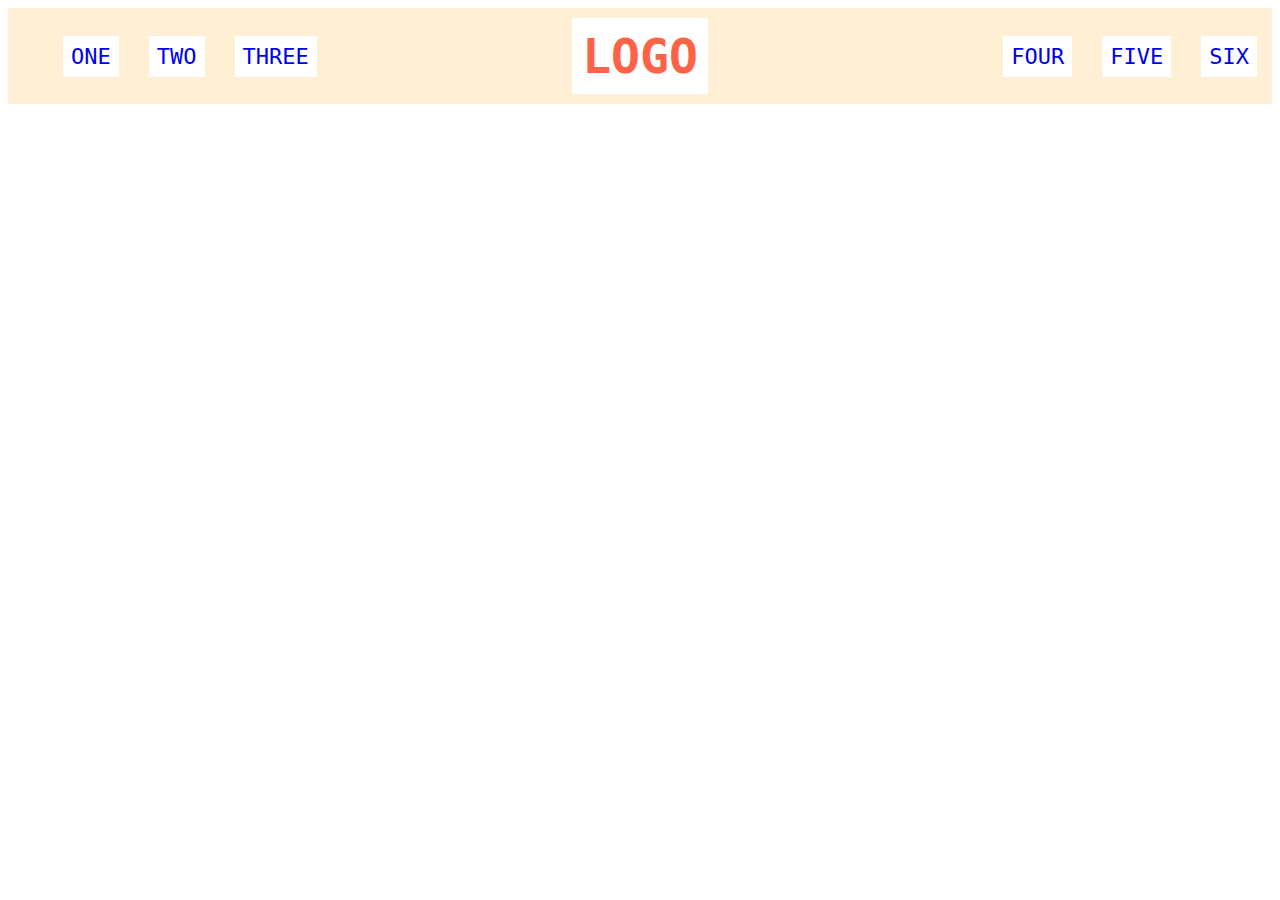
<file: flex/02-flex-header/index.html>
<!DOCTYPE html>
<html lang="en">
  <head>
    <meta charset="UTF-8">
    <meta http-equiv="X-UA-Compatible" content="IE=edge">
    <meta name="viewport" content="width=device-width, initial-scale=1.0">
    <title>Flex Header</title>
    <link rel="stylesheet" href="style.css">
  </head>
  <body>
    <div class="header">
      <div class="left links">
        <ul>
          <li><a href="#">ONE</a></li>
          <li><a href="#">TWO</a></li>
          <li><a href="#">THREE</a></li>
        </ul>
      </div>
      <div class="logo">LOGO</div>
      <div class="right-links">
        <ul>
          <li><a href="#">FOUR</a></li>
          <li><a href="#">FIVE</a></li>
          <li><a href="#">SIX</a></li>
        </ul>
      </div>
    </div>
  </body>
</html>
</file>
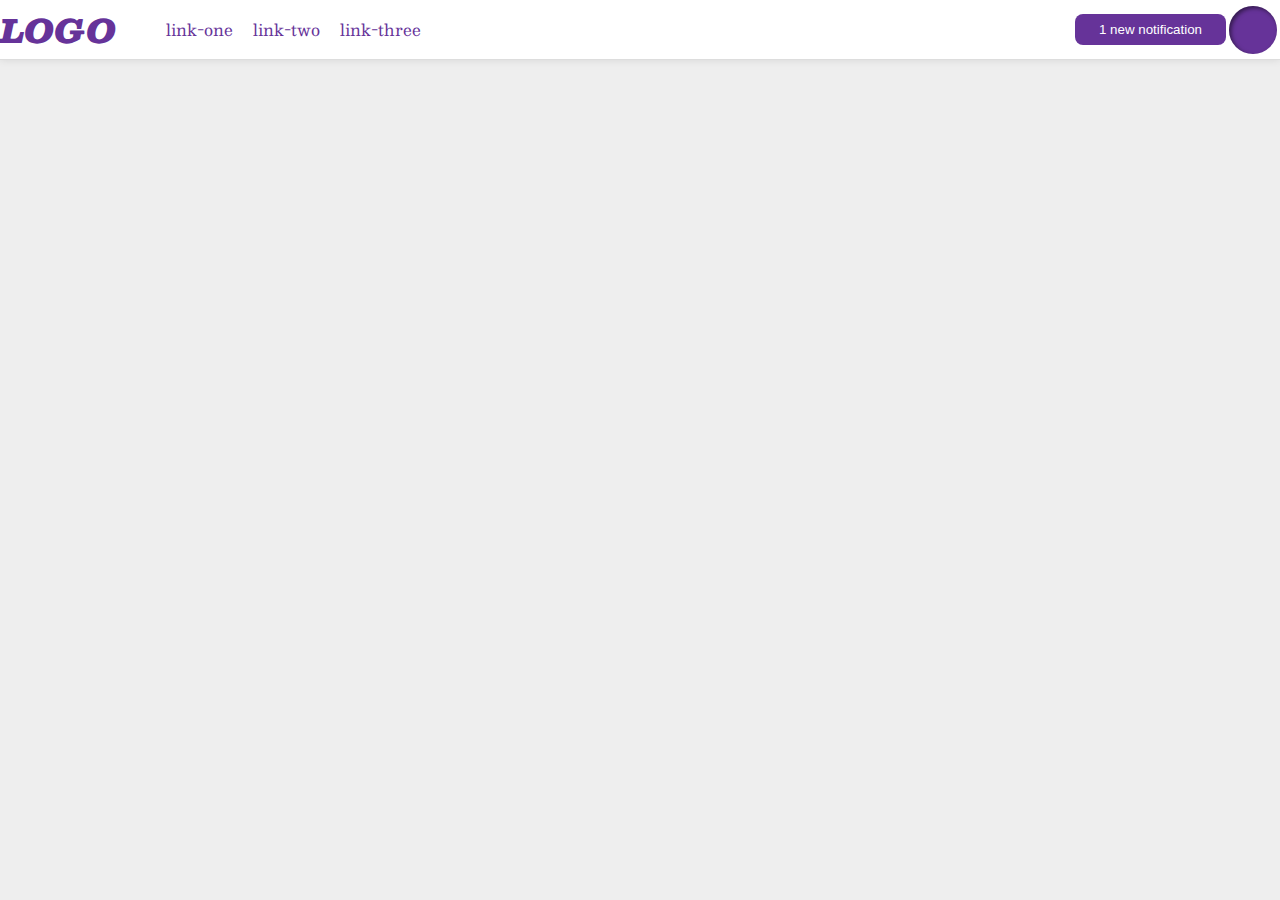
<file: flex/03-flex-header-2/index.html>
<!DOCTYPE html>
<html lang="en">
  <head>
    <meta charset="UTF-8">
    <meta http-equiv="X-UA-Compatible" content="IE=edge">
    <meta name="viewport" content="width=device-width, initial-scale=1.0">
    <title>Flex Header 2</title>
    <link rel="stylesheet" href="style.css">
  </head>
  <body>
    <div class="header">
      <div class="left">
      <div class="logo">
          LOGO
        </div>
        <ul class="links">
          <li><a href="google.com">link-one</a></li>
          <li><a href="google.com">link-two</a></li>
          <li><a href="google.com">link-three</a></li>
        </ul>
      </div>
      <div class="right">
        <button class="notifications">1 new notification</button>
      <div class="profile-image"></div>
      </div>
    </div>
  </body>
</html>
</file>
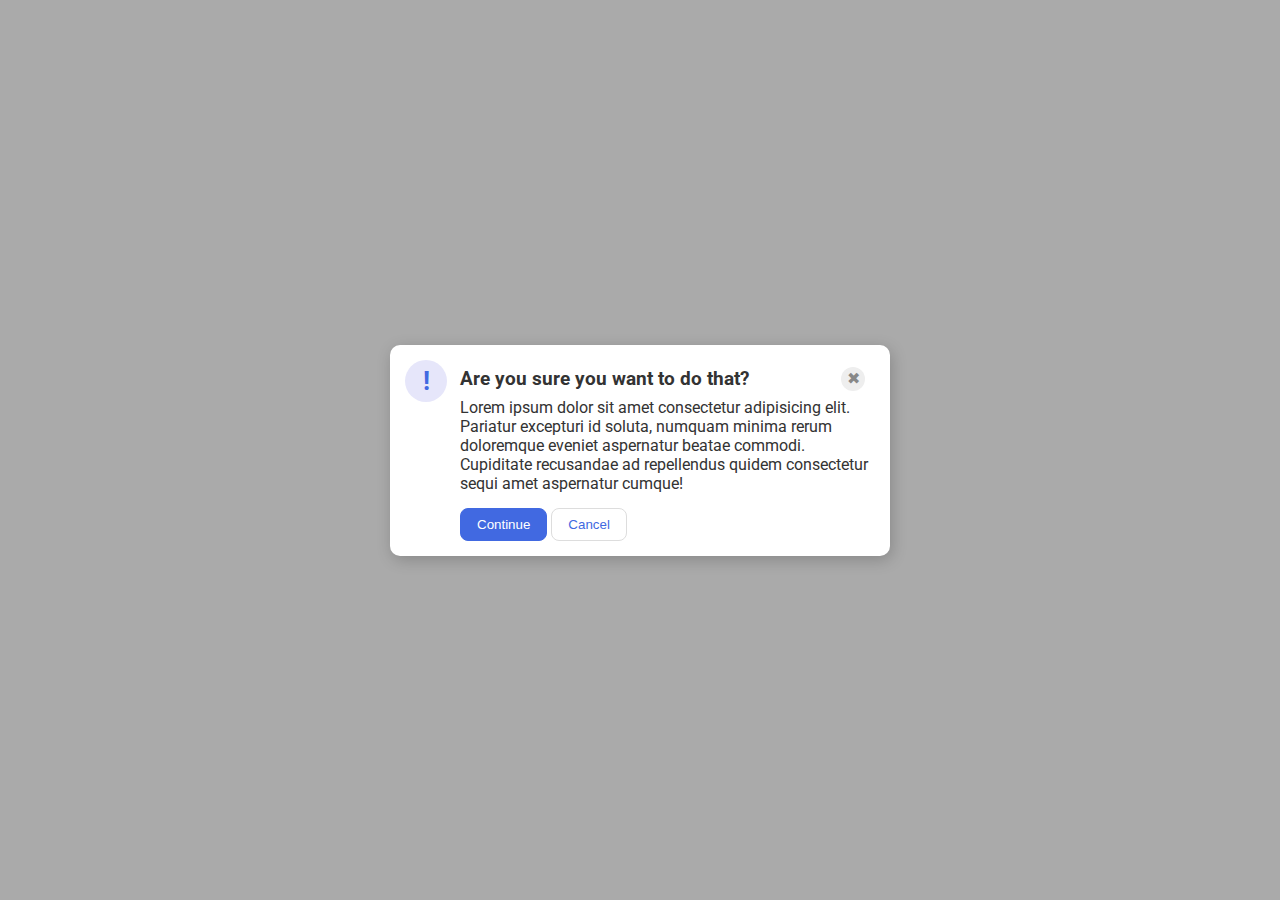
<file: flex/05-flex-modal/index.html>
<!DOCTYPE html>
<html lang="en">
  <head>
    <meta charset="UTF-8">
    <meta http-equiv="X-UA-Compatible" content="IE=edge">
    <meta name="viewport" content="width=device-width, initial-scale=1.0">
    <link rel="stylesheet" href="style.css">
    <title>Modal</title>
  </head>
  <body>
    <div class="modal">
      <div class="icon">!</div>
        <div class="center">
            <div class="top">  
              <div class="header">Are you sure you want to do that?</div>
              <div class="close-button">✖</div>
            </div>
          <div class="text">Lorem ipsum dolor sit amet consectetur adipisicing elit. Pariatur excepturi id soluta, numquam minima rerum doloremque eveniet aspernatur beatae commodi. Cupiditate recusandae ad repellendus quidem consectetur sequi amet aspernatur cumque!</div>
          <button class="continue">Continue</button>
          <button class="cancel">Cancel</button>
        </div>
    </div>
  </body>
</html>
</file>
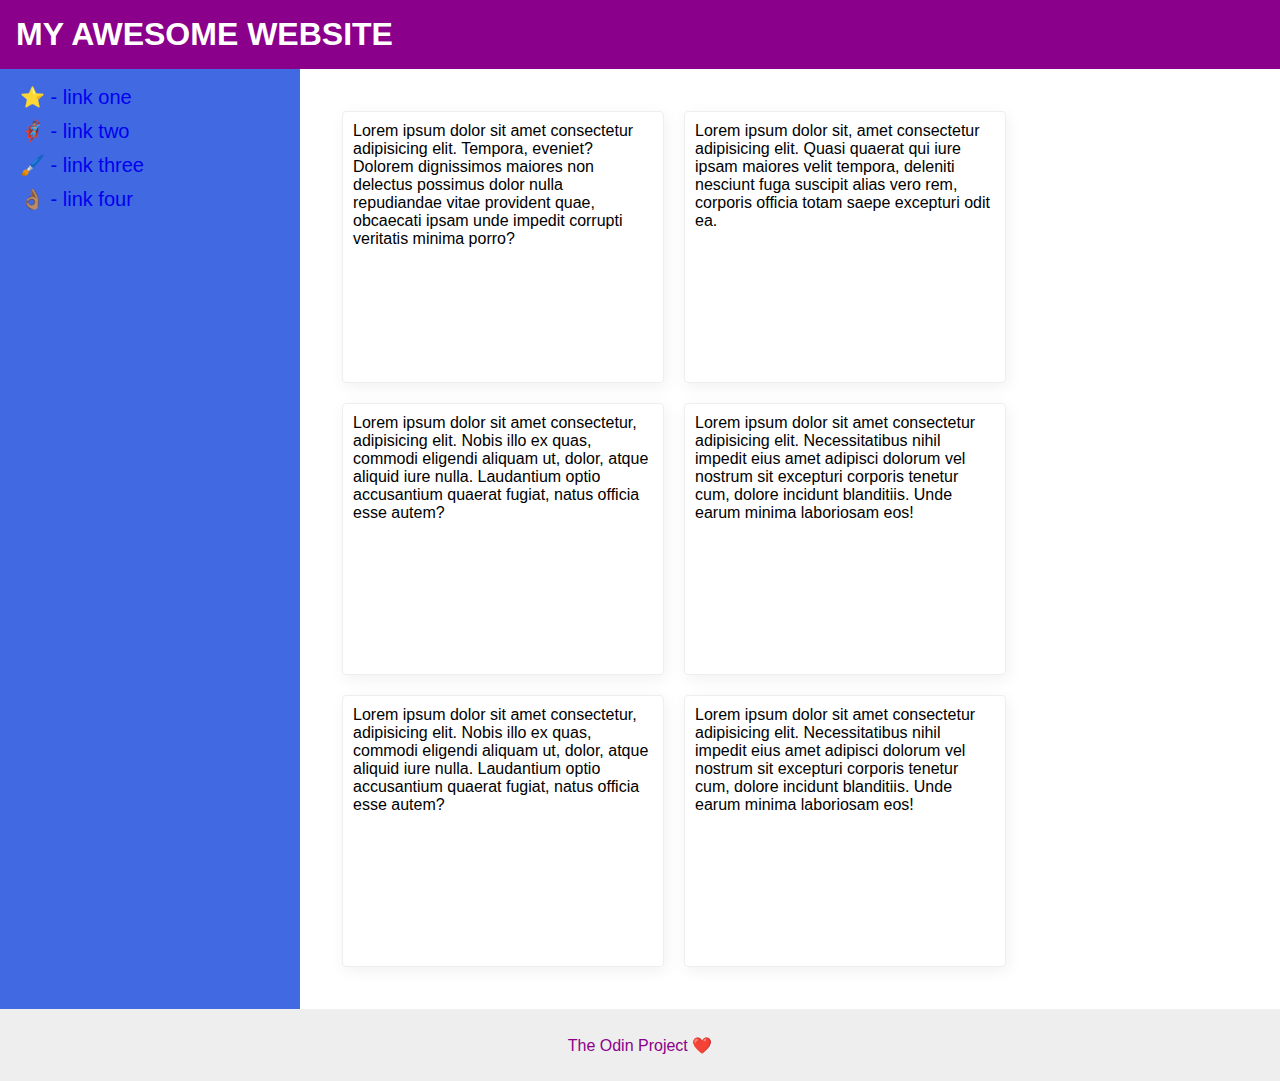
<file: flex/07-flex-layout-2/index.html>
<!DOCTYPE html>
<html lang="en">
  <head>
    <meta charset="UTF-8">
    <meta http-equiv="X-UA-Compatible" content="IE=edge">
    <meta name="viewport" content="width=device-width, initial-scale=1.0">
    <title>The Holy Grail</title>
    <link rel="stylesheet" href="style.css">
  </head>
  <body>
    <div class="header">
      MY AWESOME WEBSITE
    </div>
      <div class="content">
        <div class="sidebar">
          <ul>
            <li><a href="#">⭐ - link one</a></li>
            <li><a href="#">🦸🏽‍♂️ - link two</a></li>
            <li><a href="#">🖌️ - link three</a></li>
            <li><a href="#">👌🏽 - link four</a></li>
          </ul>
        </div>
          <div class="cards">
            <div class="card">Lorem ipsum dolor sit amet consectetur adipisicing elit. Tempora, eveniet? Dolorem dignissimos maiores non delectus possimus dolor nulla repudiandae vitae provident quae, obcaecati ipsam unde impedit corrupti veritatis minima porro?</div>
            <div class="card">Lorem ipsum dolor sit, amet consectetur adipisicing elit. Quasi quaerat qui iure ipsam maiores velit tempora, deleniti nesciunt fuga suscipit alias vero rem, corporis officia totam saepe excepturi odit ea.</div>
            <div class="card">Lorem ipsum dolor sit amet consectetur, adipisicing elit. Nobis illo ex quas, commodi eligendi aliquam ut, dolor, atque aliquid iure nulla. Laudantium optio accusantium quaerat fugiat, natus officia esse autem?</div>
            <div class="card">Lorem ipsum dolor sit amet consectetur adipisicing elit. Necessitatibus nihil impedit eius amet adipisci dolorum vel nostrum sit excepturi corporis tenetur cum, dolore incidunt blanditiis. Unde earum minima laboriosam eos!</div>
            <div class="card">Lorem ipsum dolor sit amet consectetur, adipisicing elit. Nobis illo ex quas, commodi eligendi aliquam ut, dolor, atque aliquid iure nulla. Laudantium optio accusantium quaerat fugiat, natus officia esse autem?</div>
            <div class="card">Lorem ipsum dolor sit amet consectetur adipisicing elit. Necessitatibus nihil impedit eius amet adipisci dolorum vel nostrum sit excepturi corporis tenetur cum, dolore incidunt blanditiis. Unde earum minima laboriosam eos!</div>
          </div>
        </div>  
    <div class="footer">
      The Odin Project ❤️
    </div>
  </body>
</html>
</file>
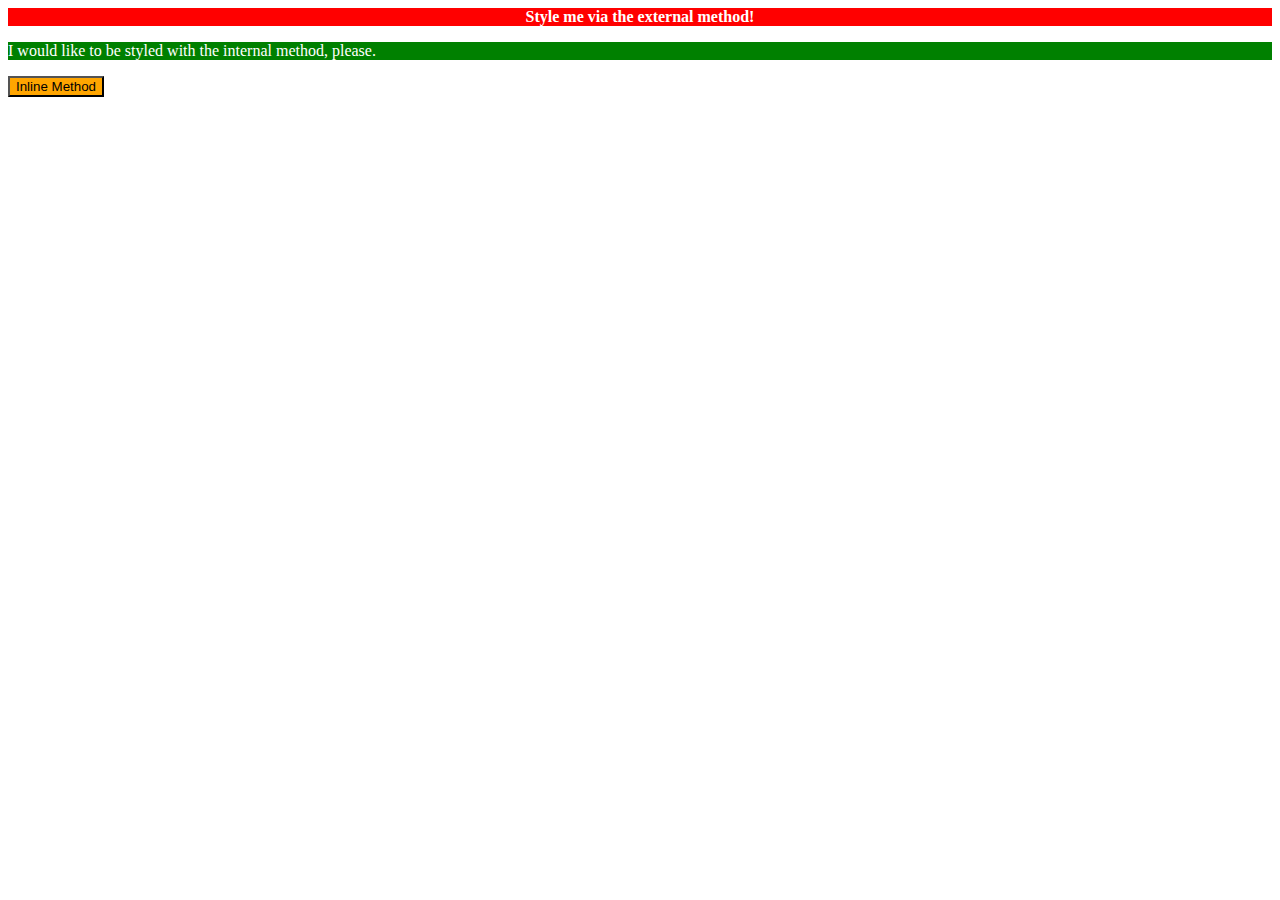
<file: foundations/01-css-methods/index.html>
<!DOCTYPE html>
<html lang="en">
  <head>
    <meta charset="UTF-8">
    <meta http-equiv="X-UA-Compatible" content="IE=edge">
    <meta name="viewport" content="width=device-width, initial-scale=1.0">
    <link rel="stylesheet" href="styles.css">
    <style>
      p {
        background-color: green;
        color: white;
        font-size: 18;
      }
    </style>
    <title>Methods for Adding CSS</title>
  </head>
  <body>
    <div>Style me via the external method!</div>
    <p>I would like to be styled with the internal method, please.</p>
    <button style ="background-color: orange; font-size: 18;">Inline Method</button>
  </body>
</html>
</file>
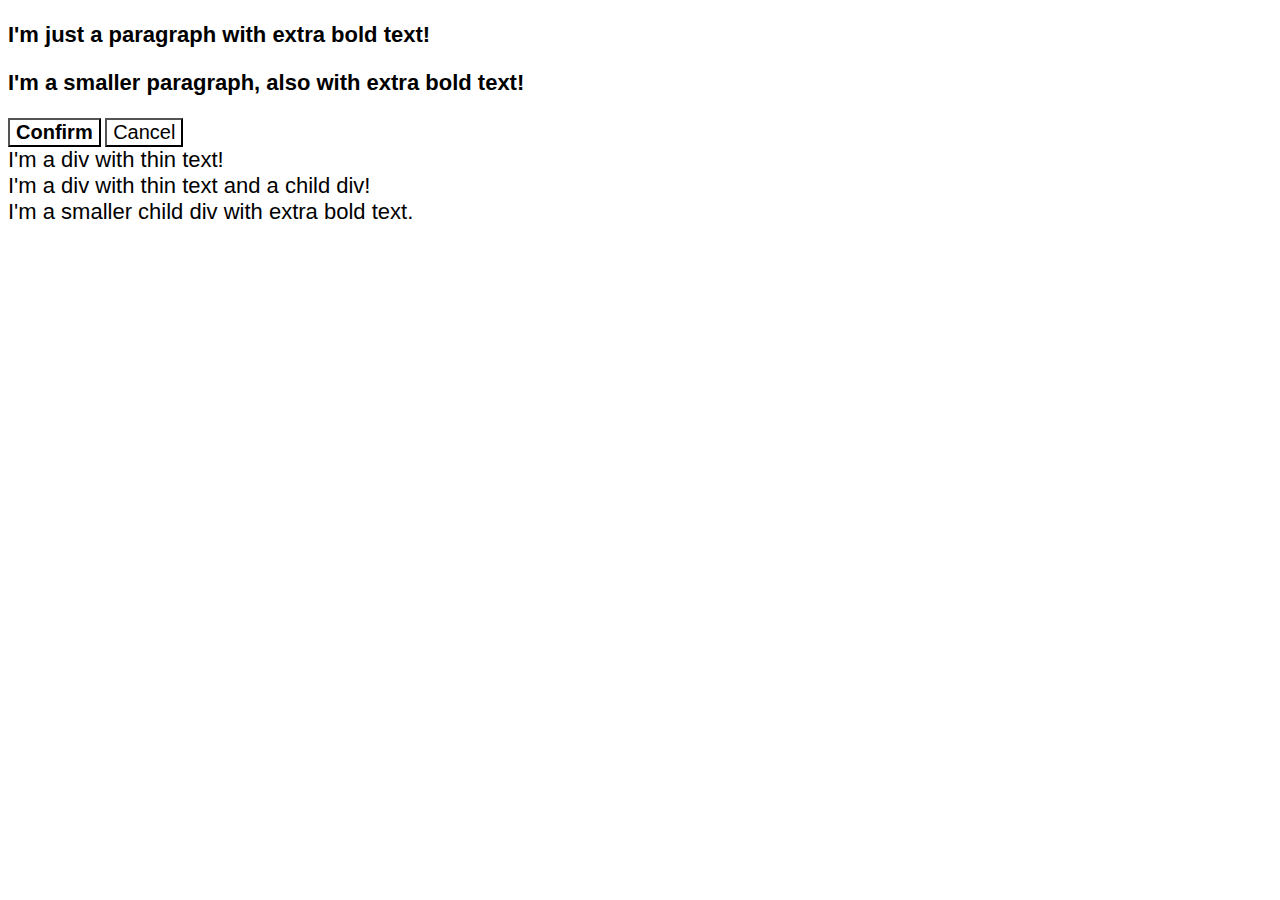
<file: foundations/06-cascade-fix/index.html>
<!DOCTYPE html>
<html lang="en">
  <head>
    <meta charset="UTF-8">
    <meta http-equiv="X-UA-Compatible" content="IE=edge">
    <meta name="viewport" content="width=device-width, initial-scale=1.0">
    <title>Fix the Cascade</title>
    <link rel="stylesheet" href="style.css">
  </head>
  <body>
    <p class="para">I'm just a paragraph with extra bold text!</p>
    <p class="para small-para">I'm a smaller paragraph, also with extra bold text!</p>

    <button id="confirm-button" class="button confirm">Confirm</button>
    <button id="cancel-button" class="button cancel">Cancel</button>

    <div class="text">I'm a div with thin text!</div>
    <div class="text">I'm a div with thin text and a child div!
      <div class="text child">I'm a smaller child div with extra bold text.</div>
    </div>
  </body>
</html>
</file>
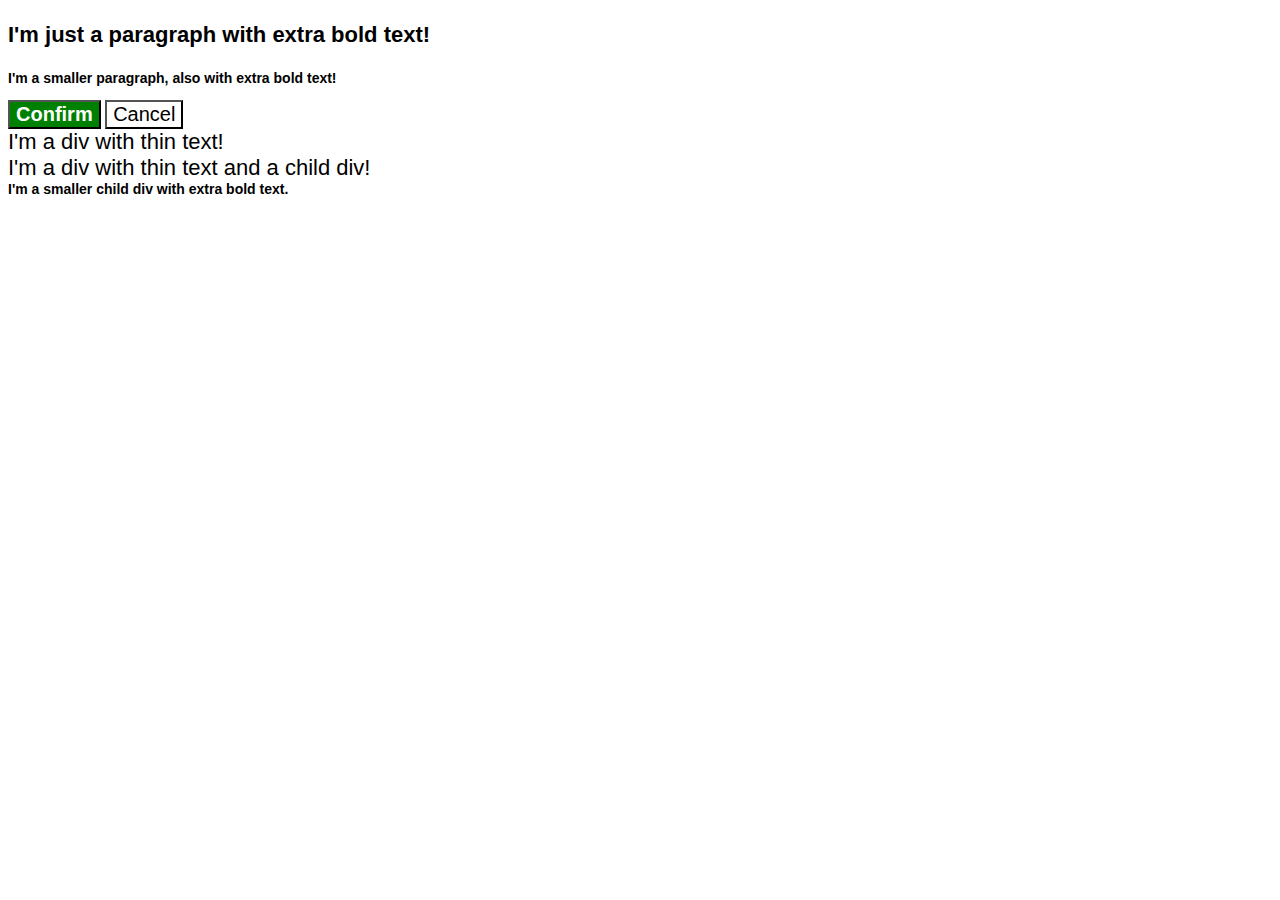
<file: foundations/06-cascade-fix/solution/solution.html>
<!DOCTYPE html>
<html lang="en">

  <head>
    <meta charset="UTF-8">
    <meta http-equiv="X-UA-Compatible" content="IE=edge">
    <meta name="viewport" content="width=device-width, initial-scale=1.0">
    <title>Fix the Cascade</title>
    <link rel="stylesheet" href="solution.css">
  </head>
  <body>
    <p class="para">I'm just a paragraph with extra bold text!</p>
    <p class="para small-para">I'm a smaller paragraph, also with  extra bold text!</p>

    <button id="confirm-button" class="button confirm">Confirm</button>
    <button id="cancel-button" class="button cancel">Cancel</button>

    <div class="text">I'm a div with thin text!</div>
    <div class="text">I'm a div with thin text and a child div!
      <div class="text child">I'm a smaller child div with extra bold text.</div>
    </div>
  </body>
</html>
</file>
<file: flex/02-flex-header/style.css>
.header  {
  font-family: monospace;
  background: papayawhip;
  display: flex;
  flex: auto;
  justify-content: center;
  justify-content: space-between;
  align-items: center;
}

.logo {
  font-size: 48px;
  font-weight: 900;
  color: tomato;
  background: white;
  margin: 10px;
  padding: 10px;
}

ul {
  /* this removes the dots on the list items*/
  list-style-type: none;
  display: flex;
}

a {
  font-size: 22px;
  background: white;
  padding: 8px;
  /* this removes the line under the links */
  text-decoration: none;
}

li {
  margin: 15px;
  
}
</file>
<file: flex/03-flex-header-2/style.css>
/* this is some magical font-importing.  
you'll learn about it later. */
@import url('https://fonts.googleapis.com/css2?family=Besley:ital,wght@0,400;1,900&display=swap');

body {
  margin: 0;
  background: #eee;
  font-family: Besley, serif;
}

.header {
  background: white;
  border-bottom: 1px solid #ddd;
  box-shadow: 0 0 8px rgba(0,0,0,.1);
  display: flex;
  justify-content: space-between;
}

.profile-image {
  background: rebeccapurple;
  box-shadow: inset 2px 2px 4px rgba(0,0,0,.5);
  border-radius: 50%;
  width: 48px;
  height: 48px;
  margin: 3px;
}

.logo {
  color: rebeccapurple;
  font-size: 32px;
  font-weight: 900;
  font-style: italic;
}

button {
  border: none;
  border-radius: 8px;
  background: rebeccapurple;
  color: white;
  padding: 8px 24px;
}

a {
  /* this removes the line under our links */
  text-decoration: none;
  color: rebeccapurple;
  margin: 10px;
}

ul {
  list-style-type: none;
  display: flex;
  justify-content: flex-start;
}

.left,
.right {
  display: flex;
  align-items: center;
}
</file>
<file: flex/05-flex-modal/style.css>
@import url('https://fonts.googleapis.com/css2?family=Roboto:wght@400;700&display=swap');

html, body {
  height: 100%;
}

body {
  font-family: Roboto, sans-serif;
  margin: 0;
  background: #aaa;
  color: #333;
  /* I'll give you this one for free lol */
  display: flex;
  align-items: center;
  justify-content: center;
}

.modal {
  background: white;
  width: 500px;
  border-radius: 10px;
  box-shadow: 2px 4px 16px rgba(0,0,0,.2);
}

.icon {
  color: royalblue;
  font-size: 26px;
  font-weight: 700;
  background: lavender;
  width: 42px;
  height: 42px;
  border-radius: 50%;
  display: flex;
  align-items: center;
  justify-content: center;
  margin: 15px;
}

.close-button {
  background: #eee;
  border-radius: 50%;
  color: #888;
  font-weight: 400;
  font-size: 16px;
  height: 24px;
  width: 24px;
  margin-right: 10px;
  display: flex;
  align-items: center;
  justify-content: center;
}

button {
  padding: 8px 16px;
  border-radius: 8px;
  margin-top: 15px;
  margin-bottom: 15px;
}

button.continue {
  background: royalblue;
  border: 1px solid royalblue;
  color: white;
}

button.cancel {
  background: white;
  border: 1px solid #ddd;
  color: royalblue;
  flex-grow: 0;
}

.header{
  font-weight: bolder;
  font-size: larger;
}

.text{
  word-wrap: normal;
  margin-right: 5px;
}

.top{
  display: flex;
  align-items: center;
  justify-content: space-between;
  margin-top: -50px;
  margin-bottom: 7px;
}

.center{
  margin-left: 70px;
  margin-right: 15px;
}
</file>
<file: flex/07-flex-layout-2/style.css>
body {
  font-family: -apple-system, BlinkMacSystemFont, 'Segoe UI', Roboto, Oxygen, Ubuntu, Cantarell, 'Open Sans', 'Helvetica Neue', sans-serif;
  margin: 0;
  min-height: 100vh;
}

ul{
  list-style: none;
  padding-inline-start: 10px;
}

a{
  text-decoration: none;
  font-size: 20px;
}

li{
  margin: 10px;
}

.header {
  background: darkmagenta;
  color: white;
  display: flex;
  font-weight: 900;
  font-size: 32px;
  padding: 16px;
}

.footer {
  height: 72px;
  background: #eee;
  color: darkmagenta;
  display: flex;
  justify-content: center;
  align-items: center;
}

.sidebar {
  width: 300px;
  background: royalblue;
  flex-shrink: 0;
}

.card {
  border: 1px solid #eee;
  box-shadow: 2px 4px 16px rgba(0,0,0,.06);
  border-radius: 4px;
  width: 300px;
  height: 250px;
  margin: 10px;
  padding: 10px;
}

.cards{
  display: flex;
  flex-wrap: wrap;
  flex-direction: row;
  padding: 32px;
}

.content{
  display: flex;

}
</file>
<file: foundations/01-css-methods/styles.css>
div {
    background-color: red;
    color: white;
    font-size: 22;
    text-align: center;
    font-weight: bold;
}
</file>
<file: foundations/06-cascade-fix/style.css>
body{
  font-family:Arial, Helvetica, sans-serif
}

.para,
.small-para {
  color: hsl(0, 0%, 0%);
  font-weight: 800;
}

.small-para {
  font-size: 14px;
  font-weight: 800;
}

.para {
  font-size: 22px;
}

.confirm {
  background: green;
  color: white;
  font-weight: bold;
} 

.button {
  background-color: rgb(255, 255, 255);
  color: rgb(0, 0, 0);
  font-size: 20px;
}

.child {
  color: rgb(0, 0, 0);
  font-weight: 800;
  font-size: 14px;
}

div.text {
  color: rgb(0, 0, 0);
  font-size: 22px;
  font-weight: 100;
}
</file>
<file: foundations/06-cascade-fix/solution/solution.css>
body{
  font-family:Arial, Helvetica, sans-serif
}

.para,
.small-para {
  color: hsl(0, 0%, 0%);
  font-weight: 800;
}

.para {
  font-size: 22px;
}

.button {
  background-color: rgb(255, 255, 255);
  color: rgb(0, 0, 0);
  font-size: 20px;
}

div.text {
  color: rgb(0, 0, 0);
  font-weight: 100;
  font-size: 22px;
}

/* SOLUTION */

/* 
  For the following rule, we removed it from its original position in the file:

  .small-para {
    font-size: 14px;
    font-weight: 800;
  } 

  Then we placed it after the .para selector, taking advantage of the rule order since both selectors have the same specificity. 
  
  Another solution would be keeping it in its original place and just chaining selectors, giving this rule a higher specificity:

  p.small-para {
    font-size: 14px;
    font-weight: 800;
  }
*/

.small-para {
  font-size: 14px;
  font-weight: 800;
}

/* 
  For the following rule we removed the original .confirm selector:

  .confirm {
    background: green;
    color: white;
    font-weight: bold;
  } 

  Then we used an ID selector instead, since it has a higher specificity than the .button selector.

  Other solutions would be to simply move the .confirm rule below the .button rule, or to use the .button.confirm selector without moving it:

  .button.confirm {
    background: green;
    color: white;
    font-weight: bold;
  }
*/

#confirm-button {
  background: green;
  color: white;
  font-weight: bold;
}

/*
  For the following rule we first removed it from its original position in the file: 

  .child {
    color: rgb(0, 0, 0);
    font-weight: 800;
    font-size: 14px;
  }

  Then we added another selector to create a descendant combinator. If we only created a descendant combinator, the specificity would be tied with the
  div.text selector and it would come down to rule order, and if we only moved it the div.text selector would still have a higher specificity.
  
  Another solution would be to keep the rule where it was and just replace the div selector with the .text selector:

  .text .child {
    color: rgb(0, 0, 0);
    font-weight: 800;
    font-size: 14px;
  }
*/

div .child {
  color: rgb(0, 0, 0);
  font-weight: 800;
  font-size: 14px;
}
</file>
